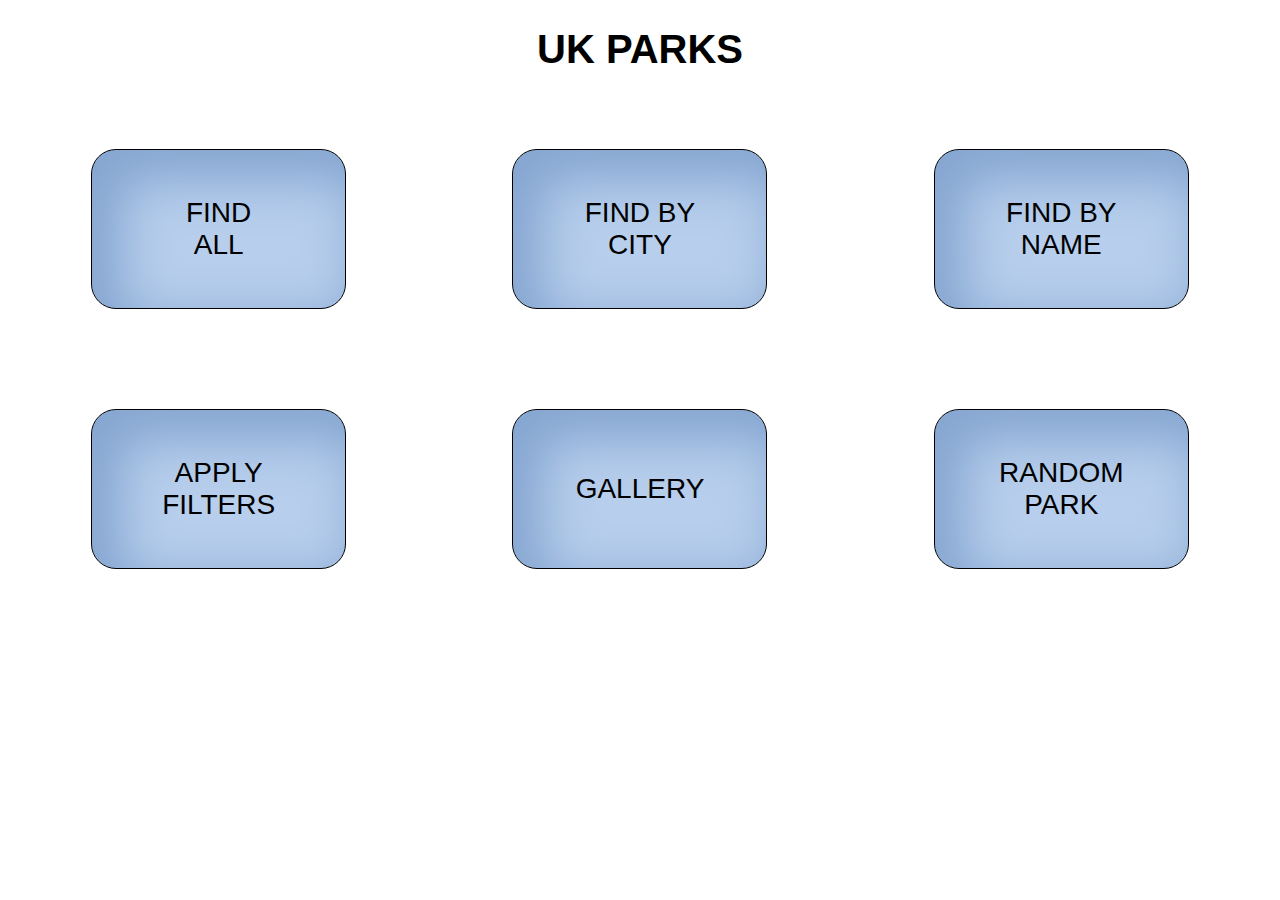
<file: index.html>
<!DOCTYPE html>
<html lang="en">
<head>
   <meta charset="UTF-8">
   <meta http-equiv="X-UA-Compatible" content="IE=edge">
   <meta name="viewport" content="width=device-width, initial-scale=1.0">

   <script defer src="./js/index.js"></script>
   <link rel="stylesheet" href="style/styles.css">

   <title>UK Parks</title>
</head>
<body class="index">

<header class="index">
   <h1 class="index">UK PARKS</h1>
</header>

<main>
   <div class="box">
      <button class="option"><a href="findAll.html">FIND ALL</a></button>
      <button class="option"><a href="findByCity.html">FIND BY CITY</a></button>
      <button class="option"><a href="">FIND BY NAME</a></button>      
      <button class="option"><a href="">APPLY FILTERS</a></button>
      <button class="option"><a href="">GALLERY</a></button>
      <button class="option"><a href="">RANDOM PARK</a></button>
   </div>
</main>

</body>
</html>
</file>
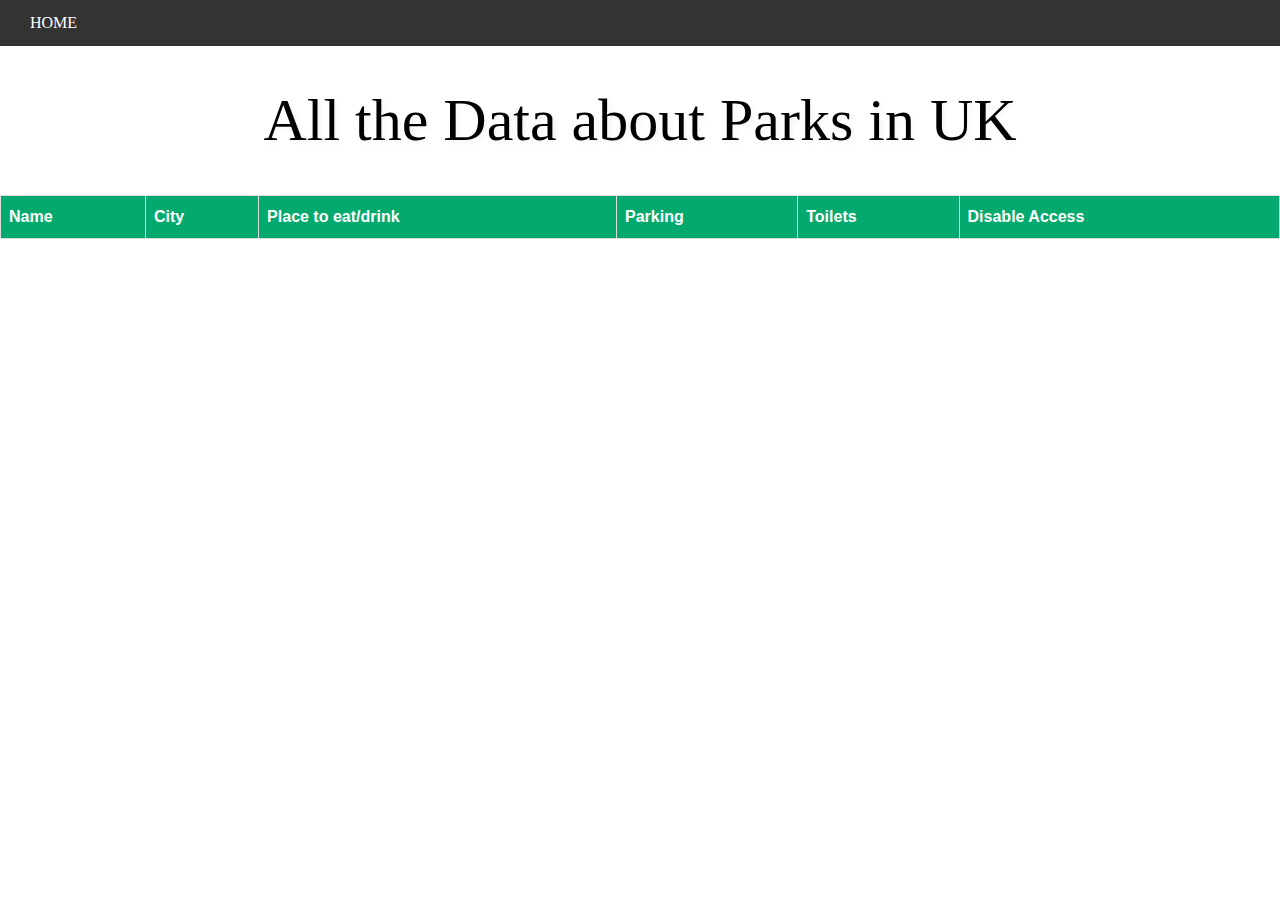
<file: findAll.html>
<!DOCTYPE html>
<html lang="en">
<head>
   <meta charset="UTF-8">
   <meta http-equiv="X-UA-Compatible" content="IE=edge">
   <meta name="viewport" content="width=device-width, initial-scale=1.0">

   <link rel="stylesheet" href="style/styles.css">

   <script defer src="./js/findAll.js"></script>

   <title>Find ALL</title>
</head>
<body class="findAll">

   <header class="findAll">
      <nav>
         <ul>
            <li class="home"><a href="index.html">HOME</a></li>
            <li class="search hide"><input type="text" name="search" id="search"><input type="submit" name="submit" id="submit" value="Search"></li>
         </ul>
      </nav>
   </header>

   <h1 class="findAll">All the Data about Parks in UK</h1>

   <table class="toBeFilled">
      <tr>
         <th>Name</th>
         <th>City</th>
         <th>Place to eat/drink</th>
         <th>Parking</th>
         <th>Toilets</th>
         <th>Disable Access</th>
      </tr>

   </table>


</body>
</html>
</file>
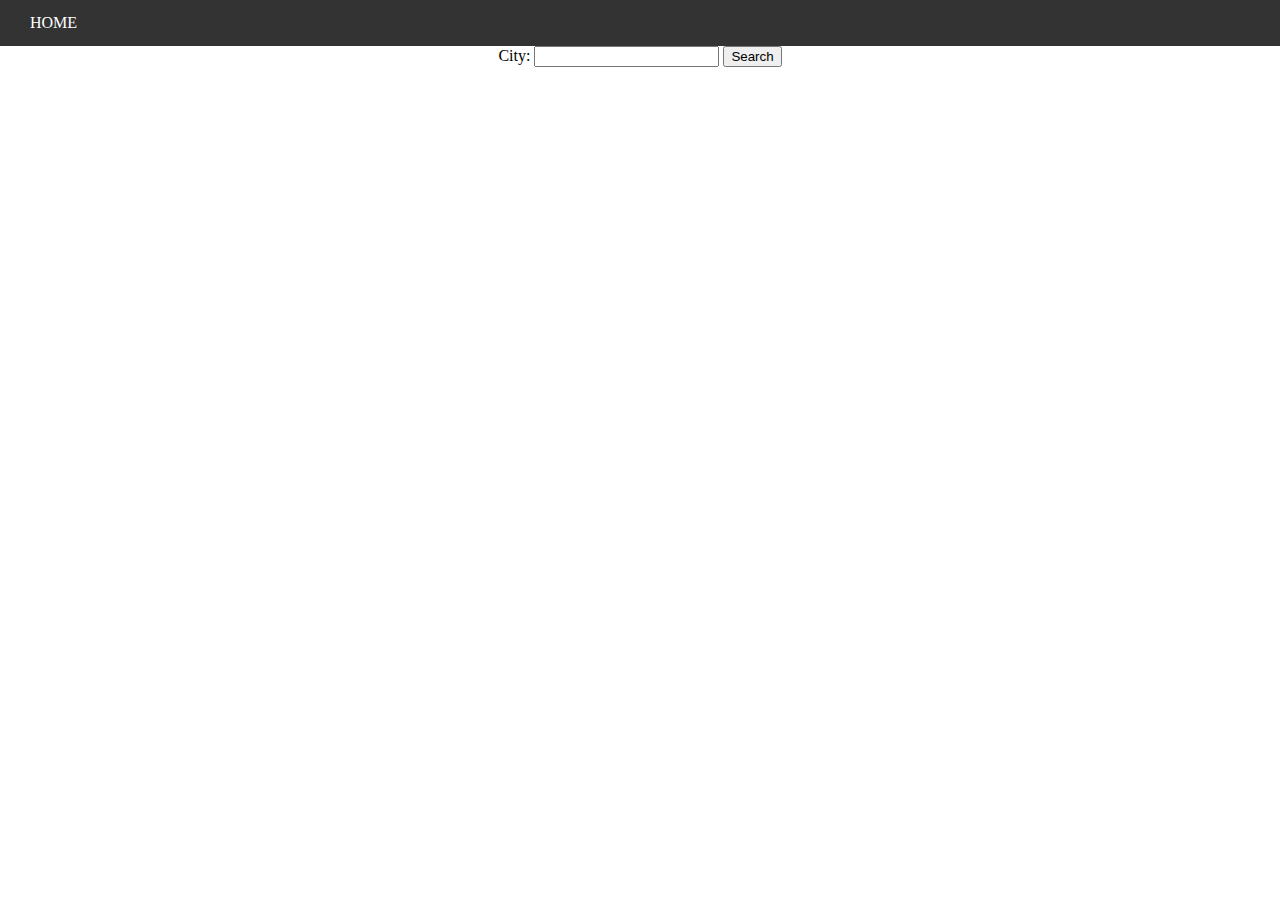
<file: findByCity.html>
<!DOCTYPE html>
<html lang="en">
<head>
   <meta charset="UTF-8">
   <meta http-equiv="X-UA-Compatible" content="IE=edge">
   <meta name="viewport" content="width=device-width, initial-scale=1.0">

   <link rel="stylesheet" href="style/styles.css">

   <script defer src="./js/findByCity.js"></script>

   <title>Find By City</title>
</head>
<body class="findAll findByCity">

   <header class="findAll">
      <nav>
         <ul>
            <li class="home"><a href="index.html">HOME</a></li>
            <li class="search hide">
               <form id="secondaryForm">
                  <input type="text" name="search" id="search">
                  <input type="submit" name="submit" id="submit" value="Search">
               </form>
            </li>
         </ul>
      </nav>
   </header>

   <section class="findByCity">
      <form id="primaryForm">
         <label for="city">City: </label>
         <input type="text" id="city" name="city">
         <input type="submit" class="submit" value="Search">
      </form>
   </section>

   <div class="tableWrapper hide">
      <h1 class="findByCity">All the PARKS in </h1>

      <table class="toBeFilled">
         <tr>
            <th>Name</th>
            <th>City</th>
            <th>Place to eat/drink</th>
            <th>Parking</th>
            <th>Toilets</th>
            <th>Disable Access</th>
         </tr>

      </table>
   </div>

</body>
</html>
</file>
<file: style/styles.css>
/* --------------------------index.html-------------------------*/


body.index {
   background-image: url(https://www.fodors.com/wp-content/uploads/2019/11/10_BestParksandGardensinLondon__GreenwichPark_shutterstock_720127579.jpg);
   background-size: cover;
}

header.index {
   text-align: center;
}

h1.index {
   font-family:Verdana, Geneva, Tahoma, sans-serif;
   font-size: 40px;
}

.box {
   display: flex;
   flex-wrap: wrap;
   width: 100%;
   justify-content: space-around;
}

.box .option {
   width: 255px;
   height: 160px;
   margin: 50px;
   background-color: rgb(183, 206, 236);
   border-radius: 25px;
   border: 1px solid black;
   box-shadow: 0 4px 8px 0 rgba(0, 0, 0, 0.2), 0 6px 20px 0 rgba(0, 0, 0, 0.19);
   box-shadow: 20px 20px 50px 10px rgb(133, 166, 209) inset;;
   font-family:'Trebuchet MS', 'Lucida Sans Unicode', 'Lucida Grande', 'Lucida Sans', Arial, sans-serif;
   font-size: 28px;
   display: flex;
   align-items: center;
   justify-content: center;
}

.box button a {
   text-decoration: none;
   color: black;
   display: block;
   padding: 60px;
}

.box button a:visited {
   text-decoration: none;
   color: black;
}

.box .hoverButtom {
   box-shadow: 20px 20px 50px 10px rgb(215, 253, 218) inset;
   
}



/* --------------------------findAll.html-------------------------*/

body.findAll {
   text-align: center;
   margin: 0px;
}

h1.findAll {
   font-family: fantasy;
   font-weight: lighter;
   font-size: 60px;
   background-image:url(https://www.seekpng.com/png/full/233-2335316_vector-transparent-download-cartoon-transparent-park-playground-cartoon.png);
   margin: 0px;
   padding: 40px;
   text-shadow: 3px 3px 5px whitesmoke;
}

table {
   font-family: Arial, Helvetica, sans-serif;
   border-collapse: collapse;
   width: 100%;
   text-align: start;
   padding: 10px;
}

td, th {
   border: 1px solid #ddd;
   padding: 8px;
}
 
tr:nth-child(even){background-color: #f2f2f2;}
 
th {
   padding-top: 12px;
   padding-bottom: 12px;
   text-align: left;
   background-color: #04AA6D;
   color: white;
}

nav ul {
   list-style-type: none;
   margin: 0;
   padding: 0;
   overflow: hidden;
   background-color: #333;
}
 
li.home {
   float: left;
}

li.search {
   float: right;
   display: block;
   padding: 14px 30px;;
}
 
li a {
   display: block;
   color: white;
   text-align: center;
   padding: 14px 30px;
   text-decoration: none;
}

li.hide {
   display: none;
}


/* ------------------findByCity.html-------------------- */

.hide {
   display: none;
}
</file>
